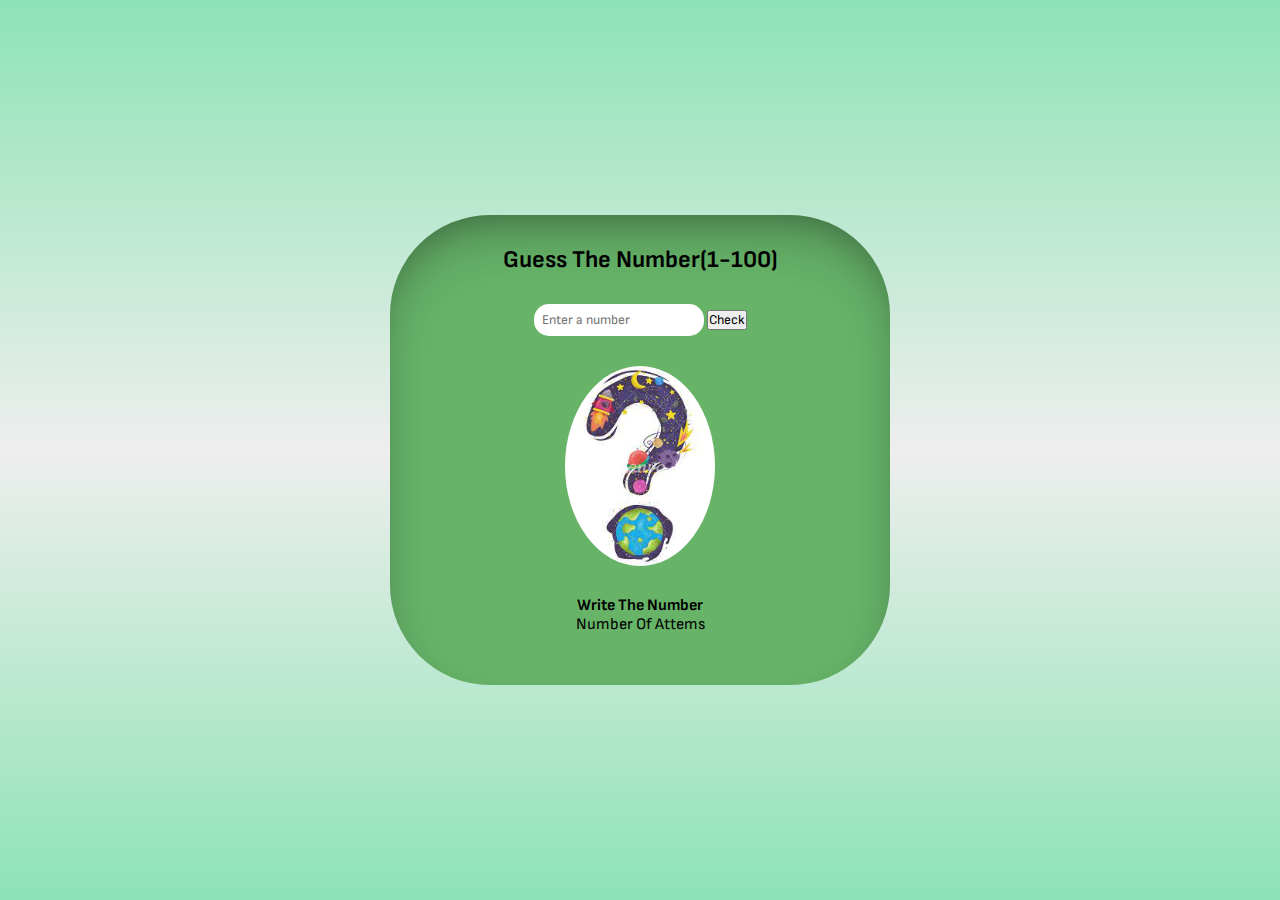
<file: GuessTheNumber/index.html>
<!DOCTYPE html>
<html lang="en">
<head>
    <meta charset="UTF-8">
    <meta http-equiv="X-UA-Compatible" content="IE=edge">
    <meta name="viewport" content="width=device-width, initial-scale=1.0">
    <link rel="stylesheet" href="style.css">
    <title>Guess The Number</title>
</head>
<body>
    <div class="container">
    <h2 class="guess">Guess The Number(1-100)</h2>
    <div class="myBtn">
        <input type="number" placeholder="Enter a number" class="input">
        <button class="btn">Check</button>
    </div>
    <img src="indiiir.png" alt="img">
    <div class="bottom">
        <h4>Write The Number</h4>
        <p>Number Of Attems </p>
    </div>
</div>
<script src="app.js"></script>
    
</body>
</html>
</file>
<file: GuessTheNumber/style.css>
@import url('https://fonts.googleapis.com/css2?family=Sofia+Sans:ital,wght@0,300;0,400;0,500;0,600;0,700;0,800;0,900;1,800;1,900&display=swap');



*{
    margin: 0;
    padding: 0;
    box-sizing: border-box;
    font-family: 'Sofia Sans', sans-serif;
    
    
}
body{
    background: linear-gradient(rgb(141, 227, 181), #eee ,rgb(141, 227, 181));
    height:100vh;
    display: flex;
    justify-content: center;
    align-items: center;

}
.container{
    background-color:rgb(103, 180, 105);
    border-radius: 100px;
    width: 65%;
    height: 470px;
    max-width:500px ;
    box-shadow: rgba(20, 26, 26, 0.25) 0px 30px 60px -12px inset, rgba(0, 0, 0, 0.3) 0px 18px 36px -18px inset;

}
h2{
    margin: 30px;
    text-align: center;
}
.myBtn{
    margin:30px ;
    text-align: center;
}
input{
    padding: 8px;
    border-radius: 15px;
    border:none;
}
btn{
    padding: 8px;
    border: radius 15px; 
    border:none;
}
img{
    width:150px ;
    display: block;
    margin:auto;
    border-radius:50% ;
}
.bottom{
    margin:30px;
    border-radius:15px ;
    text-align: center;

}
</file>
